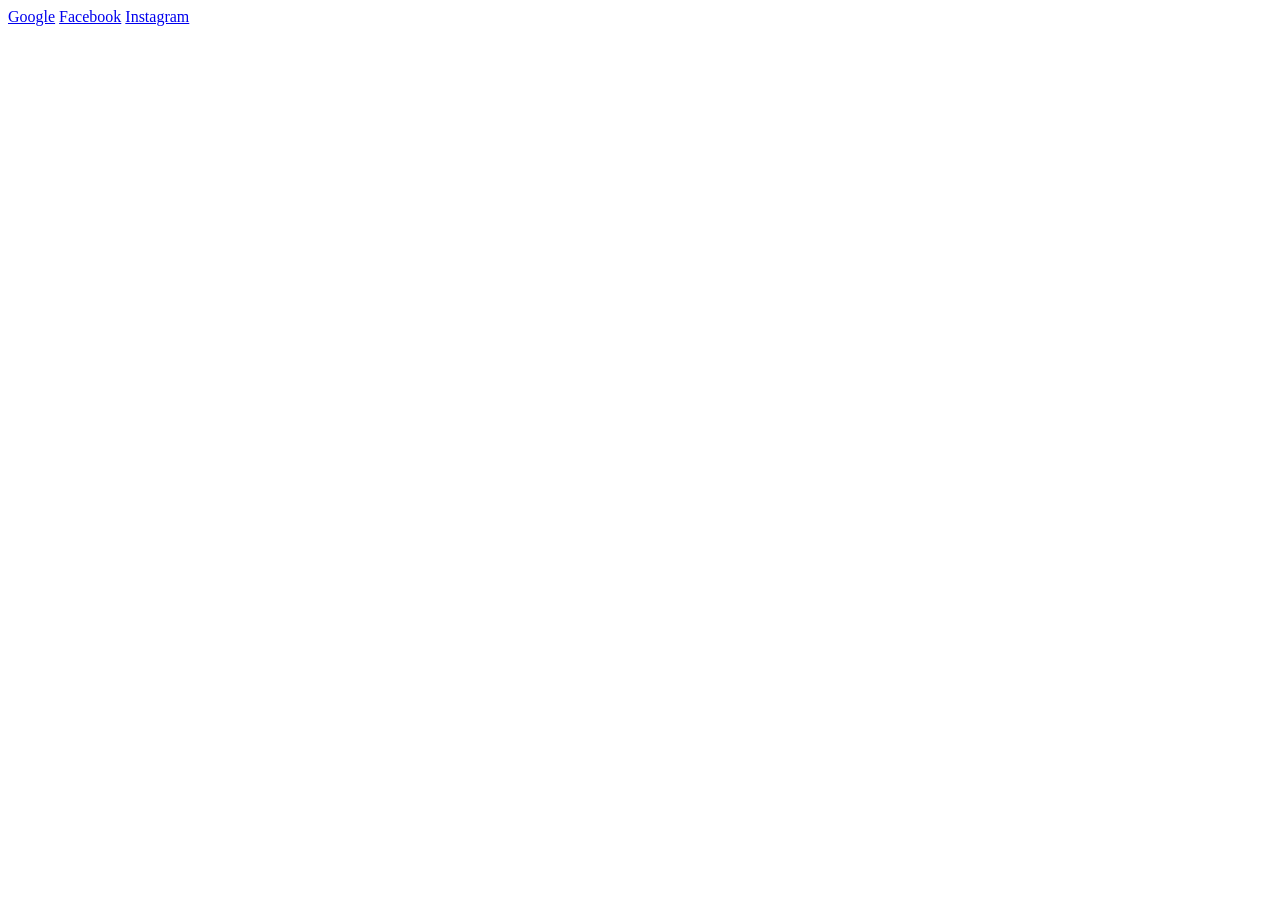
<file: index.html>
<!DOCTYPE html>
<html lang="en">
<head>
    <meta charset="UTF-8">
    <meta name="viewport" content="width=device-width, initial-scale=1.0">
    <title>Document</title>
    <style>
        a:visited{
            color: pink;
        }
        </style>
</head>
<body>
    <a href="https://google.com">Google</a>
    <a href="https://facebook.com">Facebook</a>
    <a href="https://instagram.com">Instagram</a>
</body>
</html>
</file>
